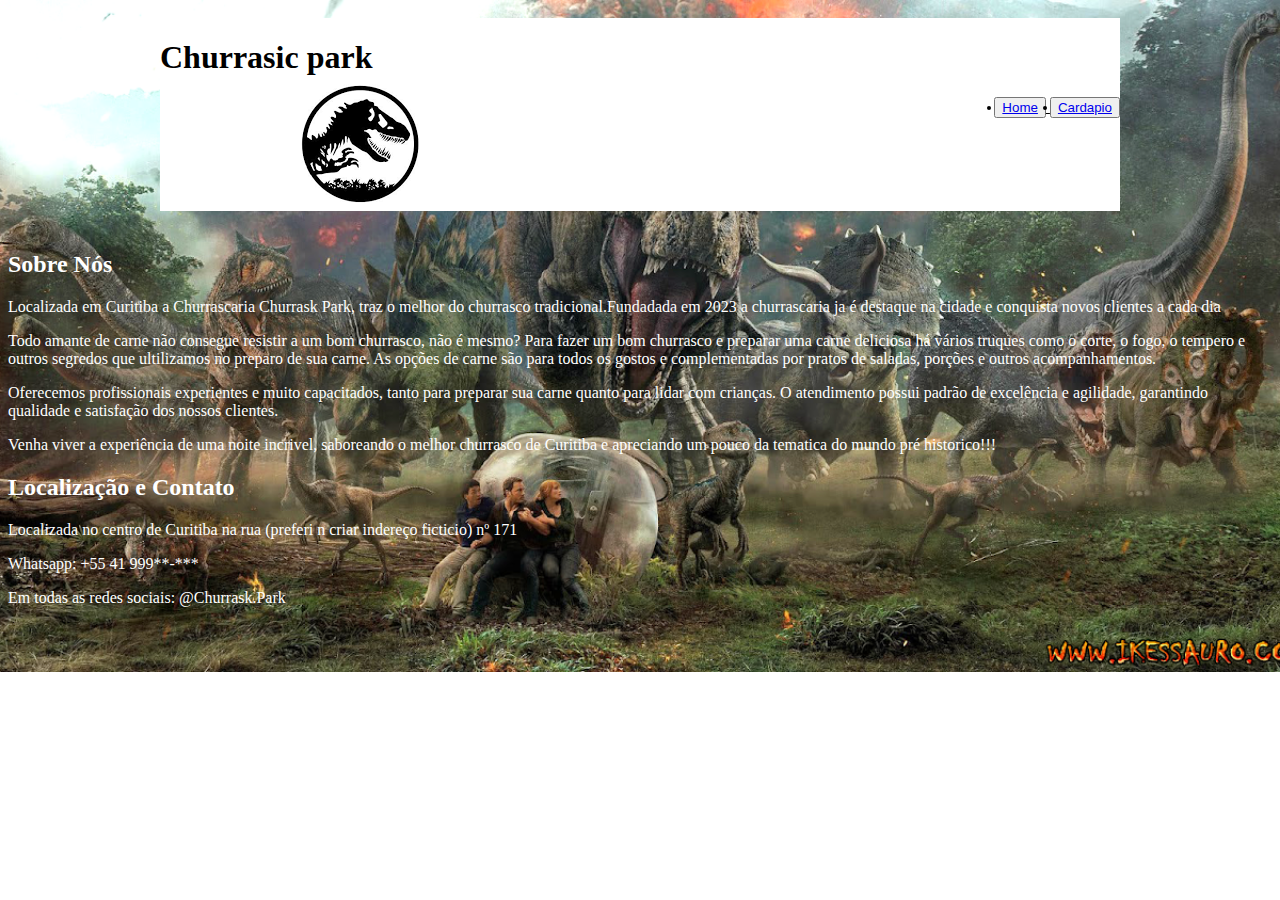
<file: index.html>
<!doctype html>
  <HTML LANG="PT-BR">
    <head>
      <meta charset="UTF-8"
      <meta name="viewport"content="width=divice-wid7h initial-scale 1.0">
      <title> Churrassic park </title>
      <link rel="shortcut icon" type="image/jpg" href="test.png">
	<style>
	body {
		background-image:url(jurra.png);
		background-repeat: no-repeat;
		background-size:cover;
	}
	</style>
    </head>
    <body>
<div style="background-color:; width:960px; height:auto; margin:0 auto; padding:10px">
    <div style="background-color:white; width:960px; float:left; margin-bottom:10px">
        <h1 style="height:20px">Churrasic park</h1>
       <img src="test.png">
<p1 style="font-size:30; float:right; text-decoration:underline"><font color="white">	
          <ul>
   		<button class="botao"><li><a href="index.html">Home</a></li></button>
            <button class="botao"><li><a href="indexpag2.html">Cardapio</a></li></button>
					</ul> 
        </p1>
    </div>
    <div style="clear:both"></div>
</div>
			<div class="principal">
			<h2 class="titulo-centralizado">Sobre Nós</h2>
	 
			<p>Localizada em Curitiba a Churrascaria Churrask Park, traz o melhor do churrasco tradicional.Fundadada em 2023 a churrascaria ja é destaque na cidade e conquista novos clientes a cada dia</p>

			<p>Todo amante de carne não consegue resistir a um bom churrasco, não é mesmo? Para fazer um bom churrasco e preparar uma carne deliciosa há vários truques como o corte, o fogo, o tempero e outros segredos que ultilizamos no preparo de sua carne. As opções de carne são para todos os gostos e complementadas por pratos de saladas, porções e outros acompanhamentos.</p>

			<p>Oferecemos profissionais experientes e muito capacitados, tanto para preparar sua carne quanto para lidar com crianças. O atendimento possui padrão de excelência e agilidade, garantindo qualidade e satisfação dos nossos clientes.</p>

			<p>Venha viver a experiência de uma noite incrivel, saboreando o melhor churrasco de Curitiba e apreciando um pouco da tematica do mundo pré historico!!!</p>

			<h2 class="titulo-centralizado">Localização e Contato</h2>
	 
			<p>Localizada no centro de Curitiba na rua (preferi n criar indereço ficticio) nº 171</p>

			<p>Whatsapp: +55 41 999**-***</p>

			<p>Em todas as redes sociais: @Churrask.Park</p>
    </font>
    </body>
  </HTML>
</file>
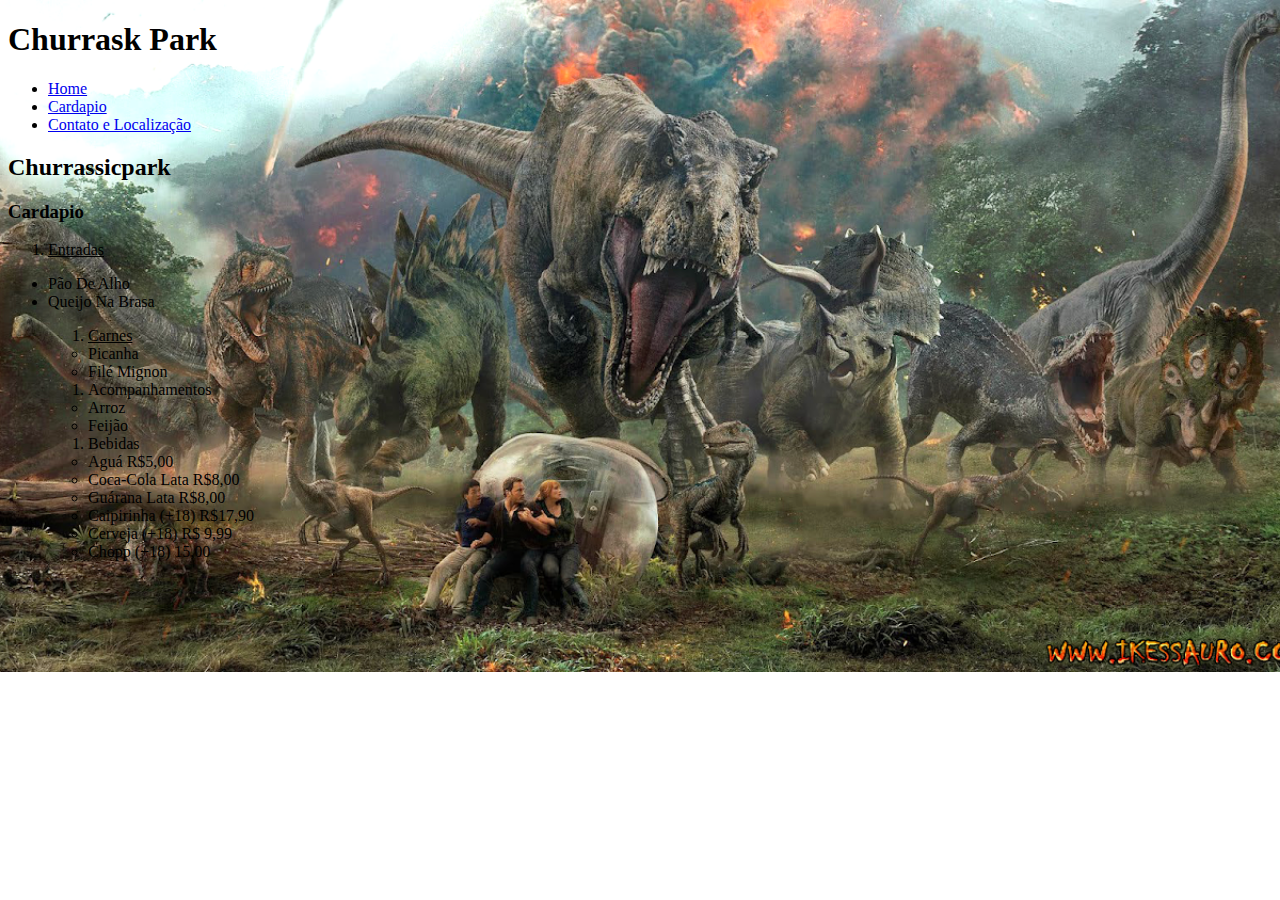
<file: indexpag2.html>
<!doctype html>
  <HTML LANG="PT-BR">
    <head>
      <meta charset="UTF-8"
      <meta name="viewport"content="width=divice-wid7h initial-scale 1.0">
      <title> Churrassic park </title>
      <link rel="shortcut icon" type="image/jpg" href="test.png">
	<style>
	body {
		background-image:url(jurra.png);
		background-repeat: no-repeat;
		background-size:cover;
	}
	</style>
    </head>
    <body>
		<header>
			<h1 class="titulo-principal">Churrask Park</h1>
			<div class="caixa">
				<nav>
					<ul>
						<li><a href="index.html">Home</a></li>
						<li><a href="indexpag2.html">Cardapio</a></li>
						<li><a href="indexpag3.html">Contato e Localização</a></li>
					</ul>
				</nav>
			</div>
		</header>
          <h2> Churrassicpark </h2>
      <h3> Cardapio </h3>
<ol>
        <li><u> Entradas </u></li>
        </ol>
          <ul> 
          <li>    Pão De Alho </li>
          <li>    Queijo Na Brasa </li>
          </ul>
      <ol>
      <ol>
        <li><u> Carnes </u></li>
        </ol>
          <ul> 
          <li>    Picanha </li>
          <li>    Filé Mignon </li>
          </ul>
      <ol>
        <li> Acompanhamentos </li>
      </ol>
          <ul>
          <li>    Arroz </li>
          <li>    Feijão </li>
          </ul>
      <ol>
      <li> Bebidas </li>
      </ol>
            <ul> 
            <li> Aguá R$5,00 </li>
            <li> Coca-Cola Lata R$8,00 </li>
            <li> Guárana Lata R$8,00 </li>
            <li> Caipirinha (+18) R$17,90 </li>
            <li> Cerveja (+18) R$ 9,99 </li>
            <li> Chopp (+18) 15,00 </li>
            </ul>
      </ol>
    </body>
  </HTML>
</file>
